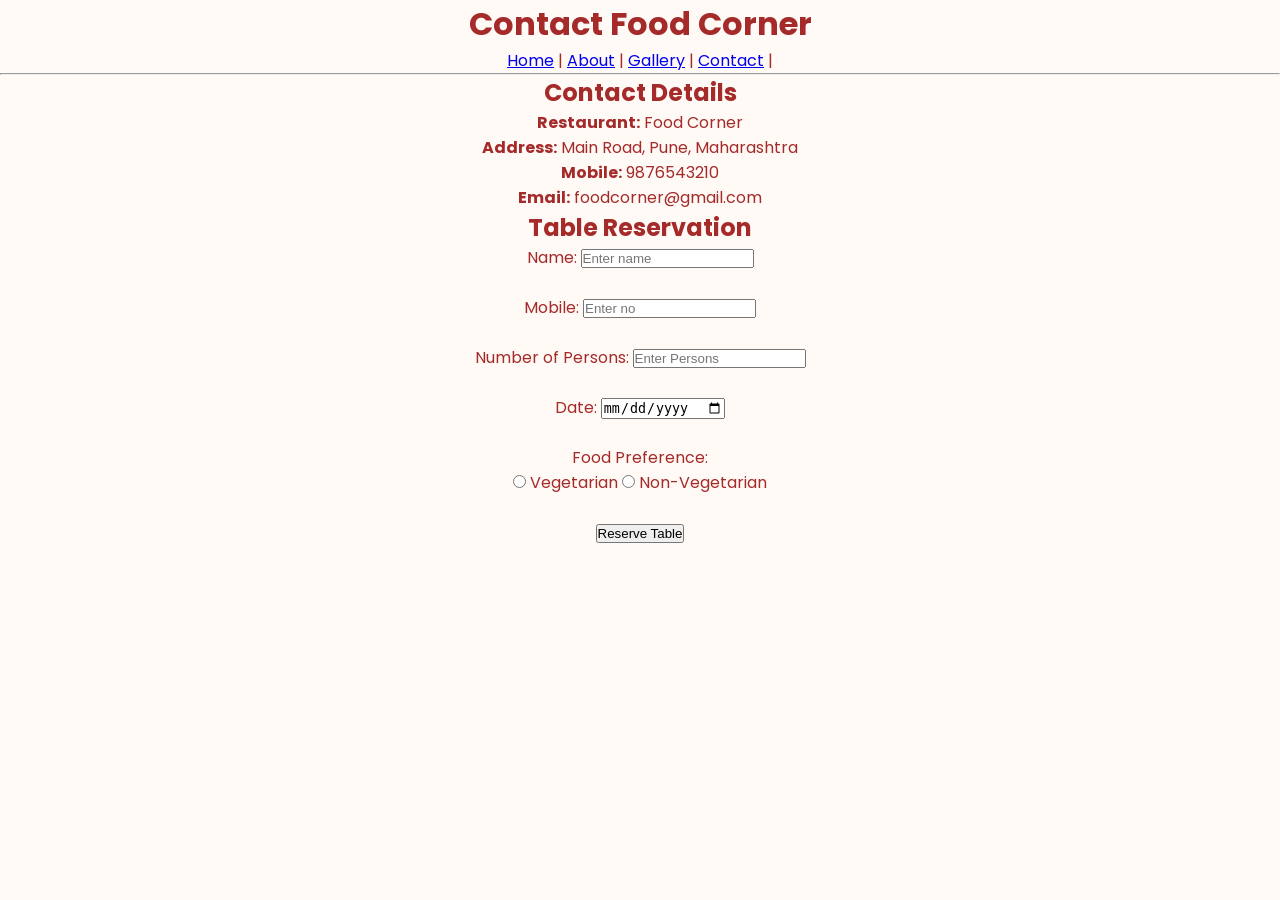
<file: Contact.html>
<!DOCTYPE html>
<html>
<head>
    <title>Food Corner - Contact</title>
     <link rel="stylesheet" href="base.css">
</head>
<body>
<center>
    <h1>Contact Food Corner</h1>

    <nav>
        <a href="index.html">Home</a> |
        <a href="about.html">About</a> |
        <a href="gallery.html">Gallery</a> |
        <a href="contact.html">Contact</a> |
        
    </nav>

    <hr>

    <h2>Contact Details</h2>

    <p><b>Restaurant:</b> Food Corner</p>
    <p><b>Address:</b> Main Road, Pune, Maharashtra</p>
    <p><b>Mobile:</b> 9876543210</p>
    <p><b>Email:</b> foodcorner@gmail.com</p>

    <h2>Table Reservation</h2>

    <form>

        <label>Name:</label>
        <input type="text" name="name" placeholder="Enter name" required>
        <br><br>

        <label>Mobile:</label>
        <input type="tel" name="mobile" placeholder="Enter no" required>
        <br><br>

        <label>Number of Persons:</label>
        <input type="number" name="persons" placeholder="Enter Persons" required>
        <br><br>

        <label>Date:</label>
        <input type="date" name="date" required>
        <br><br>

        <label>Food Preference:</label>
        <br>

        <input type="radio" name="food" value="veg">
        Vegetarian

        <input type="radio" name="food" value="nonveg">
        Non-Vegetarian

        <br><br>

        <input type="submit" value="Reserve Table">

    </form>
</center>
</body>
</html>
</file>
<file: base.css>
@import url('https://fonts.googleapis.com/css2?family=Poppins:wght@300;400;500;600;700;800&display=swap');

* {
    margin: 0;
    padding: 0;
    box-sizing: border-box;
}

html {
    scroll-behavior: smooth;
}

body {
    font-family: 'Poppins', sans-serif;
    background: #fffaf5;
    color: brown;
}

/* Navbar */

header {
    background: #fffaf5;
    position: sticky;
    top: 0;
    z-index: 1000;
    box-shadow: 0 2px 15px rgba(0, 0, 0, 0.06);
}

.navbar {
    max-width: 1200px;
    margin: auto;
    padding: 18px 30px;

    display: flex;
    align-items: center;
    justify-content: space-between;
}

.logo {
    font-size: 25px;
    font-weight: 800;
    color: #222;
}

.logo span {
    color: #ff5a1f;
}

.nav-links {
    display: flex;
    gap: 35px;
    list-style: none;
}

.nav-links a {
    text-decoration: none;
    color: #333;
    font-weight: 500;
    transition: 0.3s;
}

.nav-links a:hover {
    color: #ff5a1f;
}

.nav-btn,
.btn {
    text-decoration: none;
    display: inline-block;
    border-radius: 30px;
    font-weight: 600;
    transition: 0.3s;
}

.nav-btn {
    background: #ff5a1f;
    color: white;
    padding: 11px 22px;
}

.nav-btn:hover {
    background: #e94b13;
    transform: translateY(-2px);
}

/* Hero */

.hero {
    max-width: 1200px;
    min-height: 650px;
    margin: auto;
    padding: 70px 30px;

    display: flex;
    align-items: center;
    justify-content: space-between;
    gap: 50px;
}

.hero-content {
    max-width: 600px;
}

.small-title {
    color: #ff5a1f;
    font-size: 14px;
    font-weight: 700;
    letter-spacing: 2px;
    margin-bottom: 15px;
}

.hero h1 {
    font-size: 65px;
    line-height: 1.15;
    margin-bottom: 25px;
}

.hero h1 span,
.section-heading span,
.about-content span {
    color: #ff5a1f;
}

.hero-text {
    color: #666;
    font-size: 17px;
    line-height: 1.8;
    max-width: 520px;
}

.hero-buttons {
    margin-top: 30px;
    display: flex;
    gap: 15px;
}

.btn {
    padding: 14px 28px;
}

.primary {
    background: #ff5a1f;
    color: white;
}

.primary:hover {
    background: #e94b13;
    transform: translateY(-3px);
    box-shadow: 0 10px 20px rgba(255, 90, 31, 0.25);
}

.secondary {
    border: 2px solid #ff5a1f;
    color: #ff5a1f;
}

.secondary:hover {
    background: #ff5a1f;
    color: white;
}

/* Hero Food */

.hero-image {
    width: 430px;
    height: 430px;

    display: flex;
    justify-content: center;
    align-items: center;
}

.food-circle {
    width: 380px;
    height: 380px;
    border-radius: 50%;

    display: flex;
    justify-content: center;
    align-items: center;

    font-size: 190px;
    background: linear-gradient(135deg, #ffb347, #ff5a1f);

    box-shadow:
        0 25px 50px rgba(255, 90, 31, 0.3);
}

/* Categories */

.categories {
    background: white;
    padding: 70px 30px;
    text-align: center;
}

.categories h2 {
    font-size: 32px;
    margin-bottom: 35px;
}

.category-container {
    max-width: 900px;
    margin: auto;

    display: grid;
    grid-template-columns: repeat(4, 1fr);
    gap: 20px;
}

.category {
    background: #fff7f0;
    border-radius: 20px;
    padding: 25px;

    font-size: 45px;
    transition: 0.3s;
}

.category span {
    display: block;
    font-size: 16px;
    font-weight: 600;
    margin-top: 10px;
}

.category:hover {
    background: #ff5a1f;
    color: white;
    transform: translateY(-8px);
}

/* Menu */

.menu {
    max-width: 1200px;
    margin: auto;
    padding: 90px 30px;
}

.section-heading {
    text-align: center;
    margin-bottom: 45px;
}

.section-heading p {
    color: #ff5a1f;
    font-size: 13px;
    font-weight: 700;
    letter-spacing: 2px;
}

.section-heading h2 {
    font-size: 40px;
    margin-top: 8px;
}

.food-container {
    display: grid;
    grid-template-columns: repeat(4, 1fr);
    gap: 25px;
}

.food-card {
    background: white;
    border-radius: 22px;
    overflow: hidden;

    box-shadow: 0 8px 25px rgba(0, 0, 0, 0.08);

    transition: 0.3s;
}

.food-card:hover {
    transform: translateY(-10px);
    box-shadow: 0 18px 35px rgba(0, 0, 0, 0.13);
}

.food-img {
    height: 190px;
    background: #fff1e6;

    display: flex;
    align-items: center;
    justify-content: center;

    font-size: 100px;
}

.food-info {
    padding: 20px;
}

.food-info h3 {
    font-size: 19px;
    margin-bottom: 8px;
}

.food-info p {
    color: #777;
    font-size: 13px;
    line-height: 1.6;
}

.food-bottom {
    margin-top: 18px;

    display: flex;
    justify-content: space-between;
    align-items: center;
}

.food-bottom strong {
    color: #ff5a1f;
    font-size: 20px;
}

.food-bottom button {
    width: 38px;
    height: 38px;

    border: none;
    border-radius: 50%;

    background: #ff5a1f;
    color: white;
    font-size: 22px;

    cursor: pointer;
    transition: 0.3s;
}

.food-bottom button:hover {
    background: #222;
    transform: rotate(90deg);
}

/* About */

.about {
    background: #fff;
    padding: 90px 30px;

    display: flex;
    align-items: center;
    justify-content: center;
    gap: 80px;
}

.about-image {
    width: 330px;
    height: 330px;

    border-radius: 30px;
    background: #fff0e6;

    display: flex;
    align-items: center;
    justify-content: center;

    font-size: 150px;
}

.about-content {
    max-width: 550px;
}

.about-content h2 {
    font-size: 40px;
    line-height: 1.3;
    margin-bottom: 20px;
}

.about-content > p:not(.small-title) {
    color: #666;
    line-height: 1.8;
    margin-bottom: 25px;
}

/* Contact */

.contact {
    text-align: center;
    padding: 90px 30px;

    background:
        linear-gradient(
            rgba(255, 90, 31, 0.93),
            rgba(255, 90, 31, 0.93)
        );

    color: white;
}

.contact h2 {
    font-size: 42px;
    margin-bottom: 10px;
}

.contact p {
    margin-bottom: 25px;
}

.contact .primary {
    background: white;
    color: #ff5a1f;
}

.contact .primary:hover {
    background: #222;
    color: white;
}

/* Footer */

footer {
    background: #1d1d1d;
    color: white;
    padding: 35px 30px;

    display: flex;
    align-items: center;
    justify-content: space-around;
    gap: 20px;
}

footer .logo {
    color: white;
}

footer p {
    color: #aaa;
    font-size: 13px;
}

.social {
    display: flex;
    gap: 18px;
}

.social a {
    color: #aaa;
    text-decoration: none;
    font-size: 13px;
}

.social a:hover {
    color: #ff5a1f;
}

/* Responsive */

@media (max-width: 900px) {

    .nav-links {
        gap: 15px;
    }

    .hero {
        flex-direction: column;
        text-align: center;
    }

    .hero-text {
        margin: auto;
    }

    .hero-buttons {
        justify-content: center;
    }

    .hero-image {
        width: 350px;
        height: 350px;
    }

    .food-circle {
        width: 300px;
        height: 300px;
        font-size: 140px;
    }

    .food-container {
        grid-template-columns: repeat(2, 1fr);
    }

    .category-container {
        grid-template-columns: repeat(2, 1fr);
    }

    .about {
        flex-direction: column;
        text-align: center;
    }
}

@media (max-width: 600px) {

    .navbar {
        padding: 15px;
    }

    .nav-links {
        display: none;
    }

    .nav-btn {
        padding: 9px 16px;
    }

    .hero {
        padding: 50px 20px;
    }

    .hero h1 {
        font-size: 42px;
    }

    .hero-image {
        width: 280px;
        height: 280px;
    }

    .food-circle {
        width: 240px;
        height: 240px;
        font-size: 110px;
    }

    .food-container {
        grid-template-columns: 1fr;
    }

    .category-container {
        grid-template-columns: 1fr 1fr;
    }

    .section-heading h2,
    .about-content h2 {
        font-size: 32px;
    }

    .about-image {
        width: 270px;
        height: 270px;
        font-size: 120px;
    }

    footer {
        flex-direction: column;
        text-align: center;
    }
}
</file>
